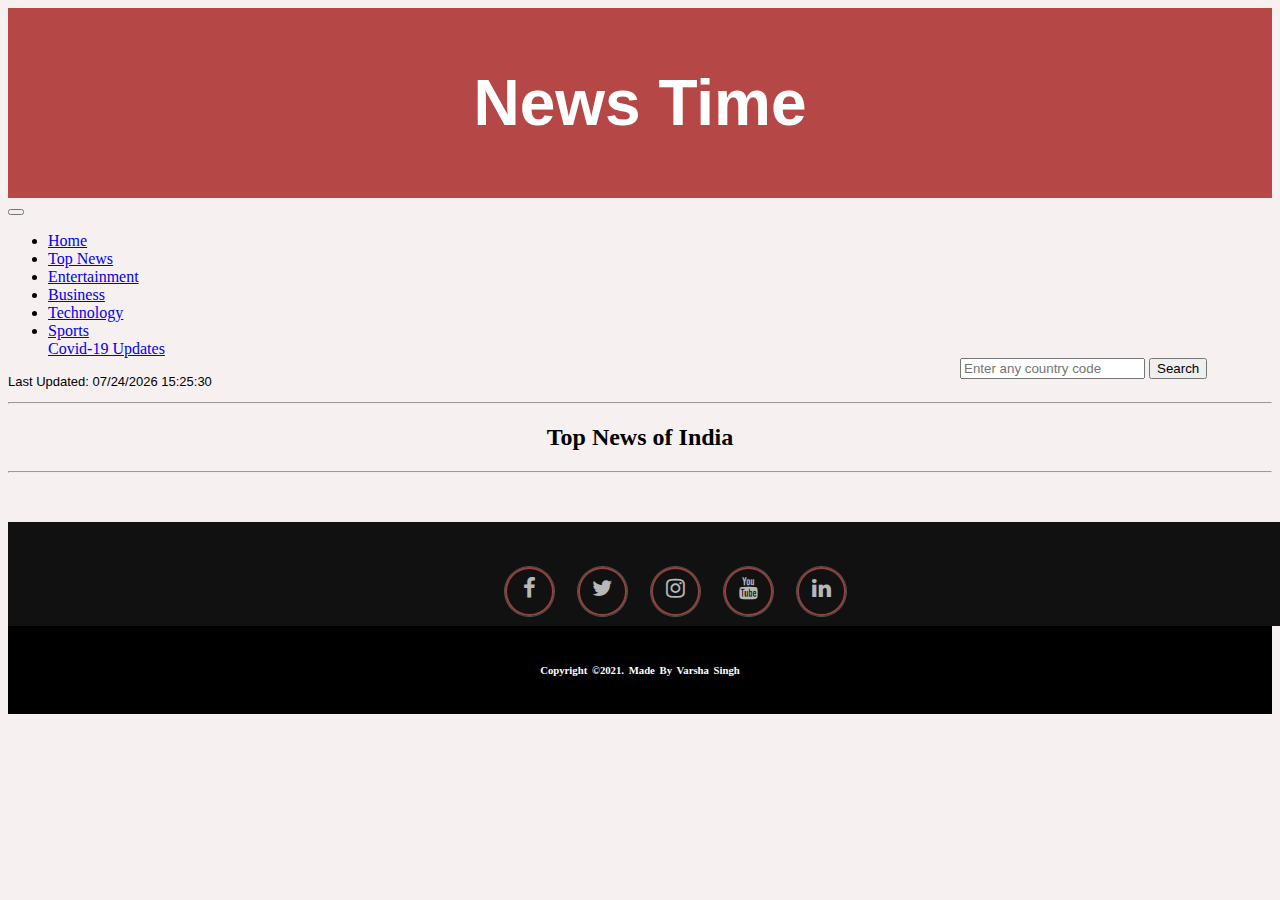
<file: index.html>
<!DOCTYPE html>
<html lang="en">

<head>
  <meta charset="UTF-8">
  <meta http-equiv="X-UA-Compatible" content="IE=edge">
  <meta name="viewport" content="width=device-width, initial-scale=1.0">

<link rel="stylesheet" href="https://cdnjs.cloudflare.com/ajax/libs/font-awesome/4.7.0/css/font-awesome.min.css">

<link rel=”stylesheet” href=”https://stackpath.bootstrapcdn.com/bootstrap/4.4.1/css/bootstrap.min.css” integrity=”sha384-Vkoo8x4CGsO3+Hhxv8T/Q5PaXtkKtu6ug5TOeNV6gBiFeWPGFN9MuhOf23Q9Ifjh” crossorigin=”anonymous”>

<link href="https://cdn.jsdelivr.net/npm/bootstrap@5.0.0-beta3/dist/css/bootstrap.min.css" rel="stylesheet" integrity="sha384-eOJMYsd53ii+scO/bJGFsiCZc+5NDVN2yr8+0RDqr0Ql0h+rP48ckxlpbzKgwra6" crossorigin="anonymous">
<script src="https://cdn.jsdelivr.net/npm/bootstrap@5.0.0-beta3/dist/js/bootstrap.bundle.min.js" integrity="sha384-JEW9xMcG8R+pH31jmWH6WWP0WintQrMb4s7ZOdauHnUtxwoG2vI5DkLtS3qm9Ekf" crossorigin="anonymous"></script>
 
  <script src="script.js"> </script>
  
  <link rel="stylesheet" href="style.css">
  <title>News Time</title>

</head>
<body>
  <header>
    <h1><strong>News Time</strong> </h1>
  </header>

  <nav class="navbar navbar-expand-lg navbar-dark bg-dark">
    <div class="container-fluid">
      <button class="navbar-toggler" type="button" data-bs-toggle="collapse" data-bs-target="#navbarSupportedContent"
        aria-controls="navbarSupportedContent" aria-expanded="false" aria-label="Toggle navigation">
        <span class="navbar-toggler-icon"></span>
      </button>
      <div class="collapse navbar-collapse" id="navbarSupportedContent">
        <ul class="navbar-nav me-auto mb-2 mb-lg-0">
          <li class="nav-item">
            <a class="nav-link active" aria-current="page" href="index.html">Home</a>
          </li>
            <li class="nav-item">
              <a class="nav-link" href="#">Top News</a>
            </li>
          </li>
          <li class="nav-item">
            <a class="nav-link" href="entertainment.html">Entertainment</a>
          </li>
          <li class="nav-item">
            <a class="nav-link" href="#Business">Business</a>
          </li>
          <li class="nav-item">
            <a class="nav-link" href="#Technlogy">Technology </a>
          </li>
          <li class="nav-item">
            <a class="nav-link" href="#Sports">Sports</a>
          </li>
        </li>
        <a class="nav-link" href="covid.html">Covid-19 Updates</a>
      </li>
          <div class="search" id="find">  
            <input id="input-country" class="input" type="text" placeholder="Enter any country code">
            <button class="btn btn-outline-success" onclick="searchNews()" >Search</button>
          </div>
      </div>
    </div>
  </nav>
  
  <p id="time" class="update"></p>
    <hr>
  <h2 class="heading" id="top">Top News of India </h2>
  <hr>
  <div class="d-flex justify-content-center">

    <div class="news-card"> 
              <div class="spinner-border text-danger" role="status">
          <span class="sr-only">Loading...</span>
        </div>
      </div>
 </div>
 
 
<!-----Footer----->
<footer>
  <div class="global">
  <div class="social">
          <a href="#"><i class="fa fa-facebook"></i></a>
          <a href="#"><i class="fa fa-twitter"></i></a>
          <a href="#"><i class="fa fa-instagram"></i></a>
          <a href="#"><i class="fa fa-youtube"></i></a>
          <a href="#"><i class="fa fa-linkedin"></i></a>
  </div>
  <div class="footer-bottom">
      <h6>Copyright &copy;2021. Made by Varsha Singh</h6>
  </div>
  </div>
</footer>
<script> myFunction(); </script>
   <script>fetchNews('in')</script> 
</body>

</html>
</file>
<file: style.css>
.update{
  font-size: small;
  font-family: "Monserrat", sans-serif;
  left: 20px;
}
body{
  background-color: rgb(247, 240, 241);
}
header {
  text-align: center;
  background-color: #b64747;
  padding: 15px 8px;
  font-size: xx-large;
  font-weight: 900;
  color: rgb(255, 255, 255);
  font-family: "Monserrat", sans-serif;
}
.search {
  position: absolute;
  left: 75%;
}
.heading {
  text-align: center;
}
.card {
  width: 18rem;
  z-index: 1;
}
.news-card {
  display: flex;
  justify-content: space-between;
  flex-direction: row;
  flex-wrap: wrap;
}

.card-img-top {
  width: 100%;
  height: 15vw;
  object-fit: cover;
}
.card:after {
  position: absolute;
  width: 80%;
  height: 0px;
  left: 50%;
  transform: translateX(-50%);
  bottom: 0;
  content: "";
  background: #ca5c5c;
  transition: 0.5s;
  z-index: -1;
}
.card:hover:after {
  width: 100%;
  height: 100%;
}

.global .social {
  width: 100%;
  background-color: #111;
  margin: 0 auto;
  text-align: center;
  padding: 35px;
  padding-bottom: 0px;
  border-top: 1px solid #eee;
  margin-top: 40px;
}
.global .social a {
  font-size: 22px;
  width: 45px;
  height: 45px;
  line-height: 39px;
  display: inline-block;
  border-radius: 50%;
  border: 2px solid #ca5850;
  box-shadow: 0px 0px 0px 1px rgba(255, 255, 255, 0.4);
  margin: 10px;
  color: #fff;
  opacity: 0.7;
  transition: 0.3s ease-in-out;
}
.global .social a:hover {
  opacity: 0.9;
  box-shadow: 0px 1px 3px 2px rgba(255, 255, 255, 0.9);
}
.footer-bottom {
  background: #000;
  padding: 13px 0;
  text-align: center;
  color: white;
}
.footer-bottom h6 {
  word-spacing: 2px;
  text-transform: capitalize;
}
</file>
